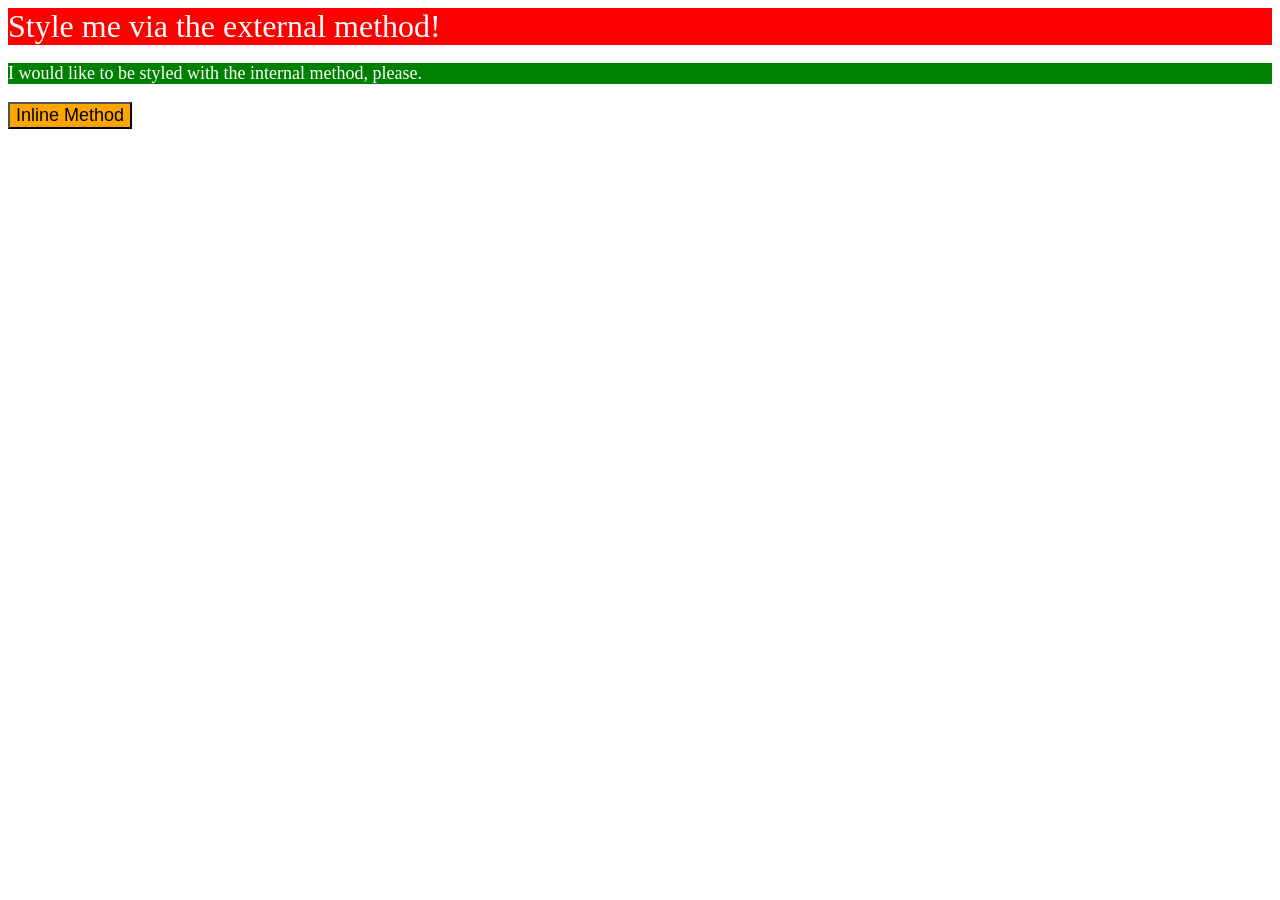
<file: foundations/intro-to-css/01-css-methods/index.html>
<!DOCTYPE html>
<html lang="en">
  <head>
    <meta charset="UTF-8">
    <meta http-equiv="X-UA-Compatible" content="IE=edge">
    <meta name="viewport" content="width=device-width, initial-scale=1.0">
    <title>Methods for Adding CSS</title>
    <link rel ="stylesheet" href="styles.css">
    <style>
      p {
        color:white;
        background-color:green;
        font-size:18px;
      }
    </style>

  </head>
  <body>
    <div>Style me via the external method!</div>
    <p>I would like to be styled with the internal method, please.</p>
    <button style="background-color:orange; font-size:18px;">Inline Method</button>
  </body>
</html>
</file>
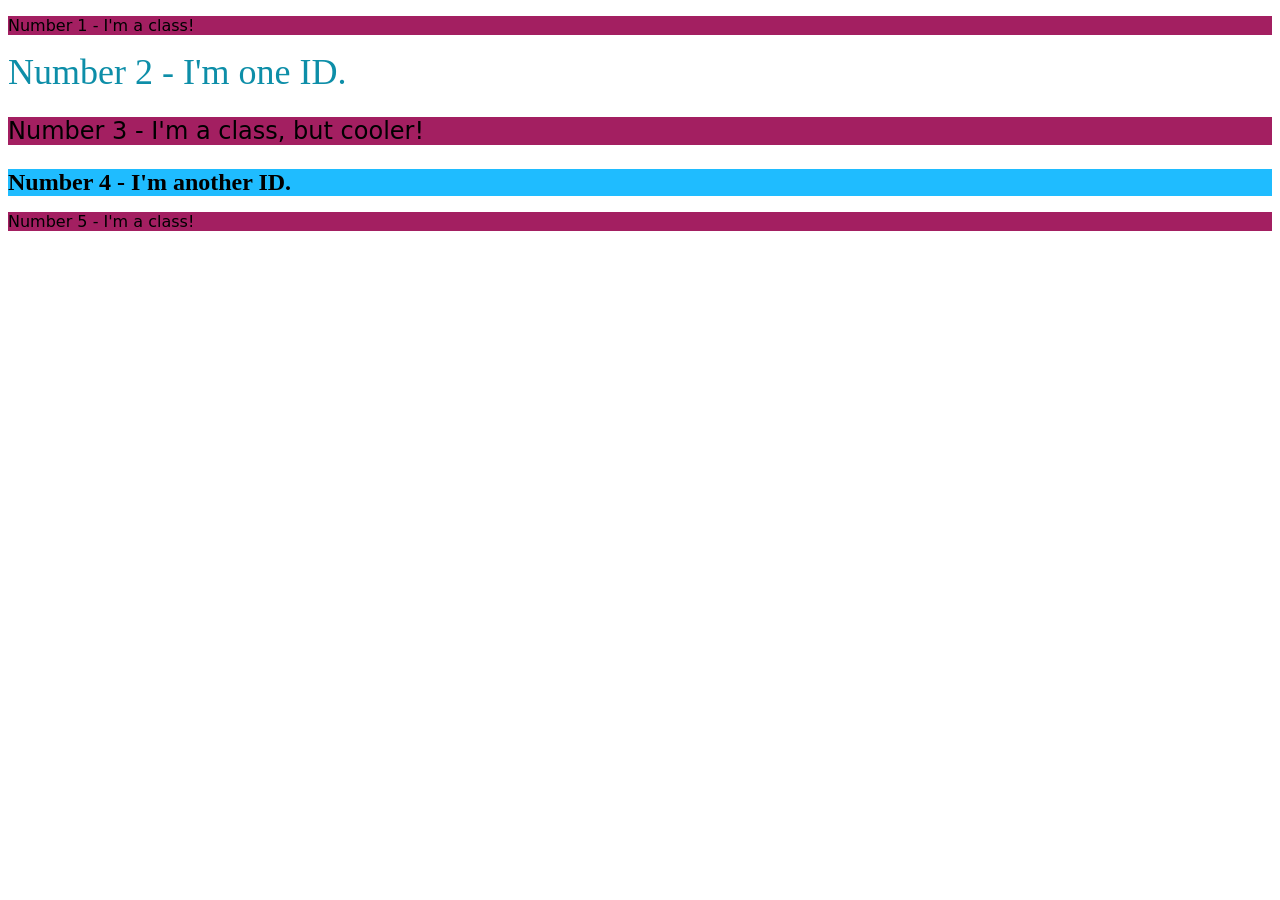
<file: foundations/intro-to-css/02-class-id-selectors/index.html>
<!DOCTYPE html>
<html lang="en">
  <head>
    <meta charset="UTF-8">
    <meta http-equiv="X-UA-Compatible" content="IE=edge">
    <meta name="viewport" content="width=device-width, initial-scale=1.0">
    <title>Class and ID Selectors</title>
    <link rel="stylesheet" href="style.css">
  </head>
  <body>
    <p class="odd">Number 1 - I'm a class!</p>
    <div id="second">Number 2  - I'm one ID.</div>
    <p class="odd third">Number 3 - I'm a class, but cooler!</p>
    <div id="fourth">Number 4 - I'm another ID.</div>
    <p class="odd">Number 5 - I'm a class!</p>
  </body>
</html>
</file>
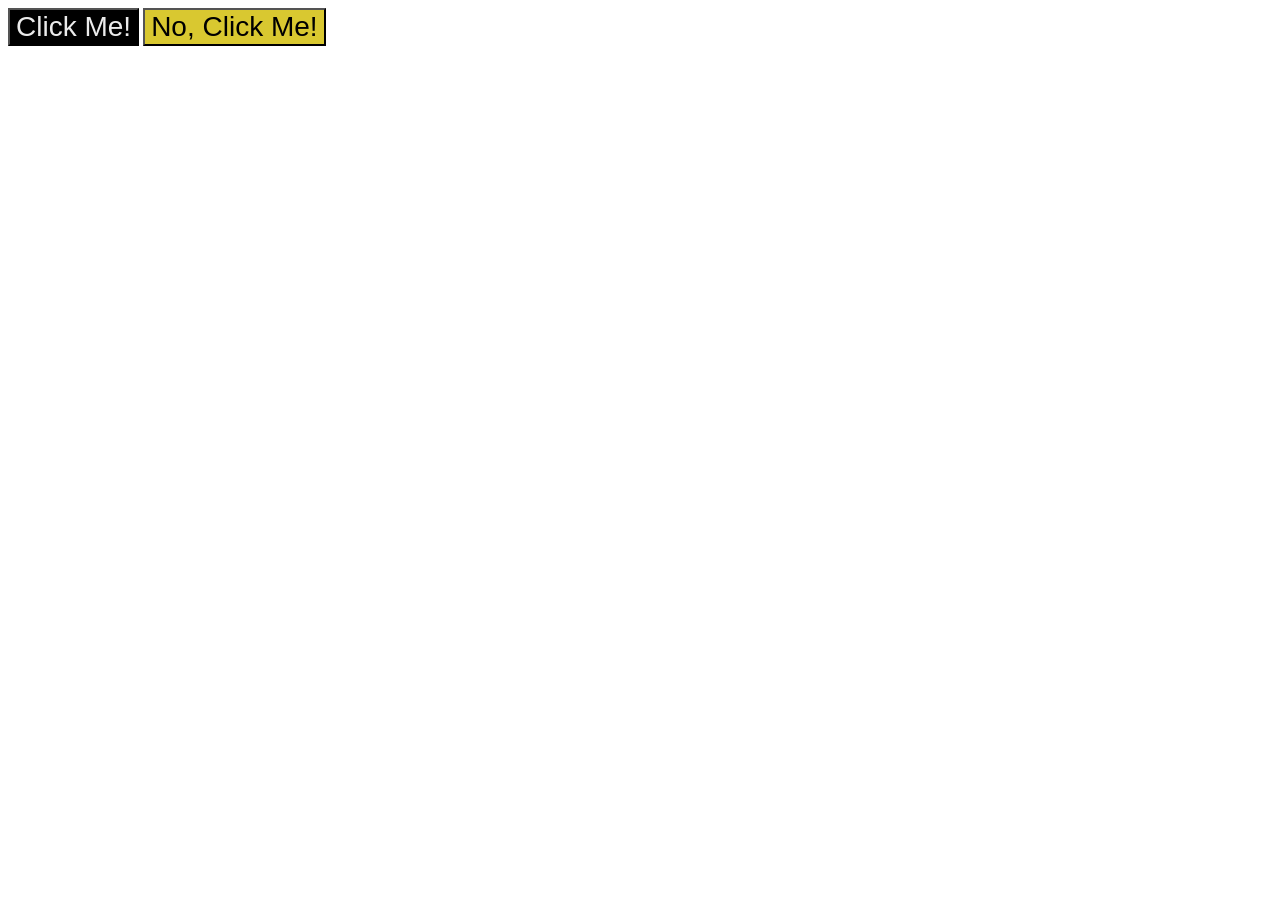
<file: foundations/intro-to-css/03-grouping-selectors/index.html>
<!DOCTYPE html>
<html lang="en">
  <head>
    <meta charset="UTF-8">
    <meta http-equiv="X-UA-Compatible" content="IE=edge">
    <meta name="viewport" content="width=device-width, initial-scale=1.0">
    <title>Grouping Selectors</title>
    <link rel="stylesheet" href="style.css">
  </head>
  <body>
    <button class="black-button">Click Me!</button>
    <button class="yellow-button">No, Click Me!</button>
  </body>
</html>
</file>
<file: foundations/intro-to-css/01-css-methods/styles.css>
div {
    color:white;
    background-color:red;
    font-size:32px;
}
</file>
<file: foundations/intro-to-css/02-class-id-selectors/style.css>
.odd {
    background-color: rgb(163, 31, 97);
    font-family: "Verdana", "DejaVu Sans", sans-serif 

}
#second {
    color: #0d8ea8;
    font-size: 36px;
    
}
.third {
    font-size: 24px;
}

#fourth {
    background-color: hsl(198, 100%, 56%);
    font-size: 24px;
    font-weight: bold;
}
</file>
<file: foundations/intro-to-css/03-grouping-selectors/style.css>
button {
    font-size: 28px;
    font-family: "Helvetica", "Times New Roman", sans-serif ;

}
.black-button {
    background-color: #000000;
    color: rgb(235, 235, 235);
}

.yellow-button {
    background-color: hsl(54, 69%, 52%);
    
}
</file>
